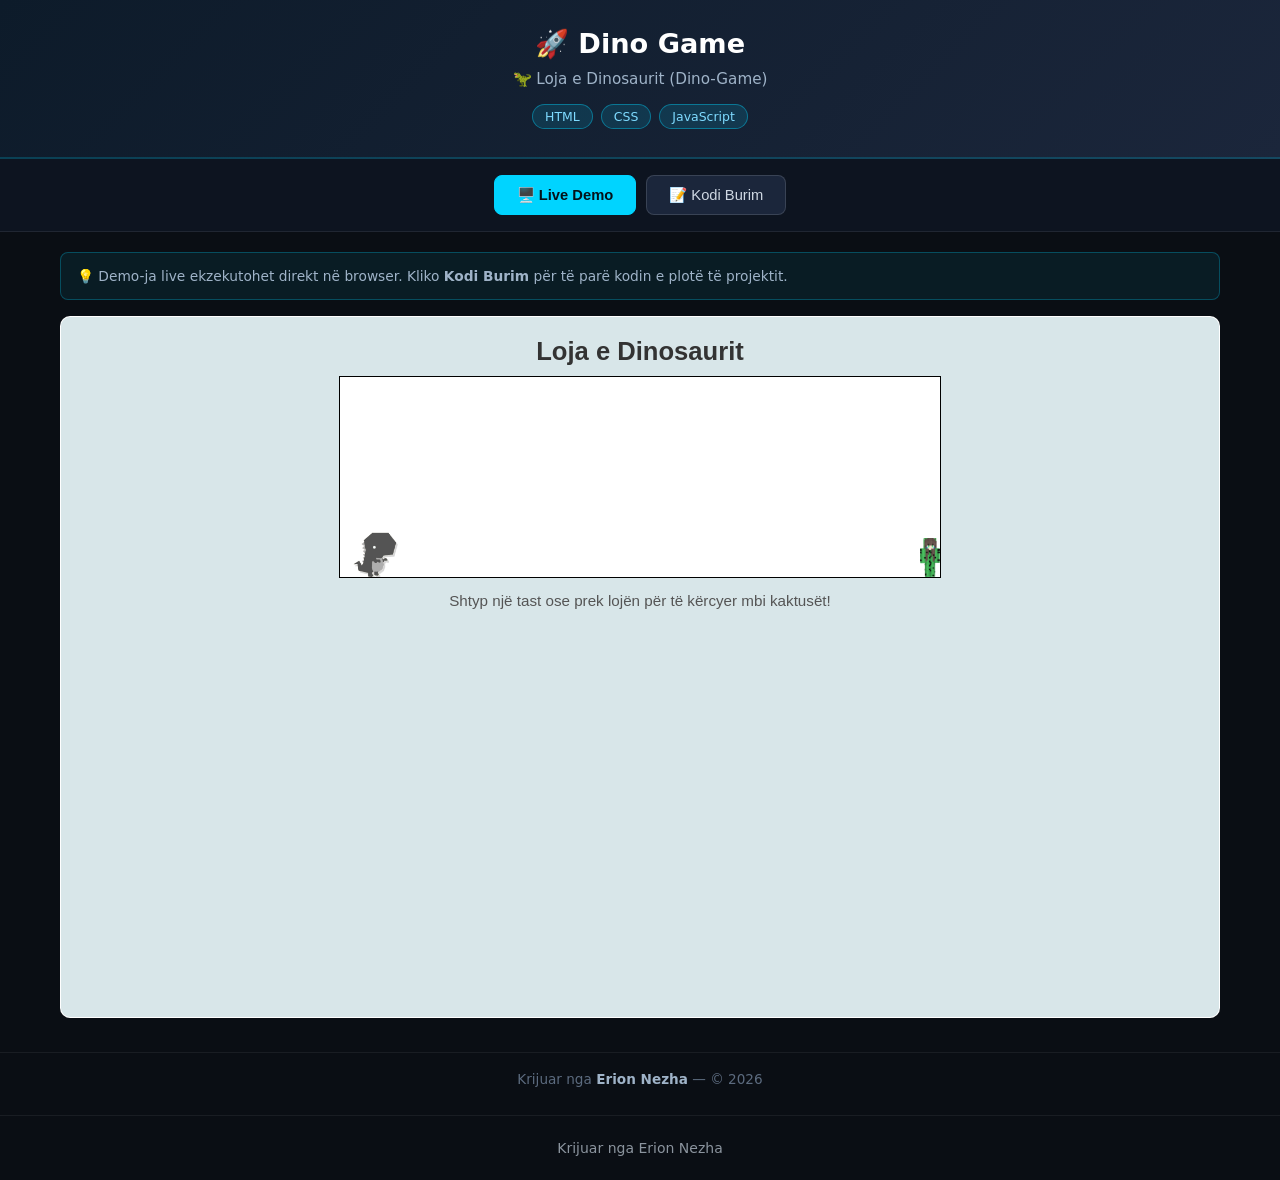
<file: index.html>
<!-- Created by Erion Nezha — © 2026 All rights reserved -->
<!DOCTYPE html>
<html lang="sq">
<head>
<meta charset="UTF-8">
<meta name="viewport" content="width=device-width, initial-scale=1.0">
<title>Dino Game — Erion Nezha</title>
<style>
*{box-sizing:border-box;margin:0;padding:0}
body{background:#0a0e14;color:#e6e6e6;font-family:'Segoe UI',system-ui,sans-serif;min-height:100vh;display:flex;flex-direction:column}
header.top{background:linear-gradient(135deg,#0d1b2a,#1b263b);padding:28px 20px;text-align:center;border-bottom:2px solid #00d4ff33}
header.top h1{font-size:1.7rem;color:#fff;margin-bottom:8px}
header.top p{color:#9fb3c8;max-width:760px;margin:0 auto 12px;line-height:1.55;font-size:.95rem}
.badges{display:flex;gap:8px;justify-content:center;flex-wrap:wrap}
.badge{background:#00d4ff22;border:1px solid #00d4ff66;color:#7fdbff;padding:4px 12px;border-radius:20px;font-size:.78rem}
.tabs{display:flex;gap:10px;justify-content:center;padding:16px;background:#0d1420;border-bottom:1px solid #ffffff14}
.tabs button{background:#1b263b;color:#cfd8e3;border:1px solid #ffffff22;padding:10px 22px;border-radius:8px;cursor:pointer;font-size:.92rem;transition:.2s}
.tabs button.active,.tabs button:hover{background:#00d4ff;color:#04121a;border-color:#00d4ff;font-weight:600}
main{flex:1;padding:20px;max-width:1200px;width:100%;margin:0 auto}
.panel{display:none}
.panel.active{display:block}
iframe.demo{width:100%;height:78vh;border:1px solid #ffffff22;border-radius:10px;background:#fff}
.codewrap{display:flex;gap:0;border:1px solid #ffffff22;border-radius:10px;overflow:hidden;height:78vh;background:#0d1117}
.tree{width:250px;min-width:200px;background:#0d1420;border-right:1px solid #ffffff14;overflow-y:auto;padding:12px;font-size:.82rem}
.tree .tfile{padding:5px 8px;border-radius:5px;cursor:pointer;color:#9fb3c8;white-space:nowrap;overflow:hidden;text-overflow:ellipsis}
.tree .tfile:hover{background:#ffffff10;color:#fff}
.tree .tfile.active{background:#00d4ff26;color:#7fdbff}
.tree .tdir{color:#5c6b7f;font-weight:600;margin-top:8px;font-size:.75rem;text-transform:uppercase;letter-spacing:.5px}
.codeview{flex:1;overflow:auto;padding:0;position:relative}
.codeview pre{padding:16px;font-family:'Consolas','Fira Code',monospace;font-size:.82rem;line-height:1.6;color:#d6deeb;white-space:pre}
.codeview .lineno{color:#4a5568;user-select:none;margin-right:12px;display:inline-block;width:32px;text-align:right}
.codeview img.preview{max-width:100%;padding:20px}
.cbar{display:flex;gap:8px;align-items:center;padding:10px 14px;background:#0d1420;border-bottom:1px solid #ffffff14;font-size:.82rem;color:#9fb3c8;overflow-x:auto}
.ctab{padding:6px 14px;border-radius:6px;cursor:pointer;white-space:nowrap;border:1px solid transparent}
.ctab:hover{background:#ffffff10}
.ctab.active{background:#00d4ff26;color:#7fdbff;border-color:#00d4ff55}
footer{text-align:center;padding:18px;color:#5c6b7f;font-size:.85rem;border-top:1px solid #ffffff10;margin-top:10px}
footer strong{color:#9fb3c8}
.term{background:#05070a;border:1px solid #00ff8833;border-radius:10px;overflow:hidden;height:78vh;display:flex;flex-direction:column}
.term-head{background:#0d1420;padding:10px 14px;display:flex;align-items:center;gap:8px;border-bottom:1px solid #ffffff14}
.dot{width:12px;height:12px;border-radius:50%}
.term-title{color:#9fb3c8;font-size:.82rem;margin-left:6px;flex:1}
.replay{background:#00ff8822;border:1px solid #00ff8866;color:#7dffb0;padding:5px 14px;border-radius:6px;cursor:pointer;font-size:.8rem}
.replay:hover{background:#00ff8844}
#term-body{flex:1;overflow-y:auto;padding:16px;font-family:'Consolas',monospace;font-size:.88rem;line-height:1.7;color:#33ff88;white-space:pre-wrap;word-break:break-word}
#term-body .inp{color:#ffd75c}
#term-body .dim{color:#4a6b57}
.cursor{display:inline-block;width:9px;height:17px;background:#33ff88;vertical-align:-3px;animation:blink 1s infinite}
@keyframes blink{50%{opacity:0}}
.split{display:grid;grid-template-columns:1fr 1fr;gap:16px}
.split .term,.split .codewrap{height:78vh}
@media(max-width:860px){.split{grid-template-columns:1fr}.codewrap{flex-direction:column}.tree{width:100%;max-height:150px;border-right:none;border-bottom:1px solid #ffffff14}}
.kw{color:#ff7edb}.st{color:#ffd75c}.cm{color:#5c6b7f;font-style:italic}.fn{color:#7fdbff}.nm{color:#f78c6c}
.note{background:#00d4ff12;border:1px solid #00d4ff44;border-radius:8px;padding:12px 16px;margin-bottom:16px;font-size:.86rem;color:#9fb3c8;line-height:1.6}
</style>
</head>
<body>
<header class="top">
<h1>🚀 Dino Game</h1>
<p>🦖 Loja e Dinosaurit (Dino-Game)</p>
<div class="badges"><span class="badge">HTML</span><span class="badge">CSS</span><span class="badge">JavaScript</span></div>
</header>
<div class="tabs">
<button class="active" onclick="show('demo',this)">🖥️ Live Demo</button>
<button onclick="show('code',this)">📝 Kodi Burim</button>
</div>
<main>
<div class="note">💡 Demo-ja live ekzekutohet direkt në browser. Kliko <strong>Kodi Burim</strong> për të parë kodin e plotë të projektit.</div>
<div id="p-demo" class="panel active"><iframe class="demo" src="demo/index.html" title="Live demo"></iframe></div>
<div id="p-code" class="panel"><div class="codewrap">
<aside class="tree" id="tree"></aside>
<div class="codeview"><div class="cbar" id="cbar"></div><div id="codebox"><pre></pre></div></div>
</div></div>
</main>
<footer>Krijuar nga <strong>Erion Nezha</strong> — © 2026</footer>
<script>
const TREE={"dirs": [], "files": ["cactus.png", "dino-ss.png", "index.html", "screenshot.png", "script.js", "style.css", "t-rex.png"]};
const CODEDIR="demo";
const IMG=/\.(png|jpe?g|gif|svg|webp|ico|bmp)$/i;
function show(id,btn){document.querySelectorAll('.panel').forEach(p=>p.classList.remove('active'));document.getElementById('p-'+id).classList.add('active');document.querySelectorAll('.tabs button').forEach(b=>b.classList.remove('active'));btn.classList.add('active');}
function buildTree(){
  const t=document.getElementById('tree');let html='';
  const walk=(node,prefix)=>{node.dirs.forEach(d=>{html+='<div class="tdir">📁 '+prefix+d.name+'</div>';walk(d,prefix+d.name+'/');});node.files.forEach(f=>{html+='<div class="tfile" data-p="'+prefix+f+'">📄 '+f+'</div>';});};
  walk(TREE,'');t.innerHTML=html;
  t.querySelectorAll('.tfile').forEach(el=>el.onclick=()=>openFile(el.dataset.p,el));
  const first=t.querySelector('.tfile');if(first)openFile(first.dataset.p,first);
}
async function openFile(path,el){
  document.querySelectorAll('.tfile').forEach(e=>e.classList.remove('active'));el.classList.add('active');
  document.getElementById('cbar').textContent=path;
  const box=document.getElementById('codebox');
  if(IMG.test(path)){box.innerHTML='<img class="preview" src="'+CODEDIR+'/'+path+'">';return;}
  try{const r=await fetch(CODEDIR+'/'+path);const txt=await r.text();
    box.innerHTML='<pre>'+hl(txt,path.split('.').pop())+'</pre>';
  }catch(e){box.innerHTML='<pre>Deshtoi leximi i file-it.</pre>';}
}

function hl(code,lang){
  const esc=s=>s.replace(/&/g,'&amp;').replace(/</g,'&lt;').replace(/>/g,'&gt;');
  const tok=/(\/\/[^\n]*|\/\*[\s\S]*?\*\/|#[^\n]*|<!--[\s\S]*?-->)|("[^"\n]*"|'[^'\n]*')|\b(import|from|as|def|return|if|elif|else|for|while|in|not|and|or|class|try|except|finally|with|lambda|pass|break|continue|print|public|private|protected|static|void|int|float|double|char|long|short|boolean|new|this|null|true|false|extends|implements|package|throws|struct|include|switch|case|default|do|sizeof|typedef|const|unsigned|using|namespace|cin|cout|endl|int main|string|System|out|println|var|let|function|=>)\b|\b(\d+(\.\d+)?)\b/g;
  let out='',last=0,m;
  while((m=tok.exec(code))!==null){
    out+=esc(code.slice(last,m.index));
    const cls=m[1]?'cm':m[2]?'st':m[3]?'kw':'nm';
    out+='<span class="'+cls+'">'+esc(m[0])+'</span>';
    last=m.index+m[0].length;
  }
  out+=esc(code.slice(last));
  return out.split('\n').map((l,i)=>'<span class="lineno">'+(i+1)+'</span>'+(l||' ')).join('\n');
}

buildTree();
</script>
<footer style="text-align:center;padding:24px 16px;color:#8b949e;font-family:system-ui,sans-serif;font-size:14px;">Krijuar nga Erion Nezha</footer>
</body>
</html>
</file>
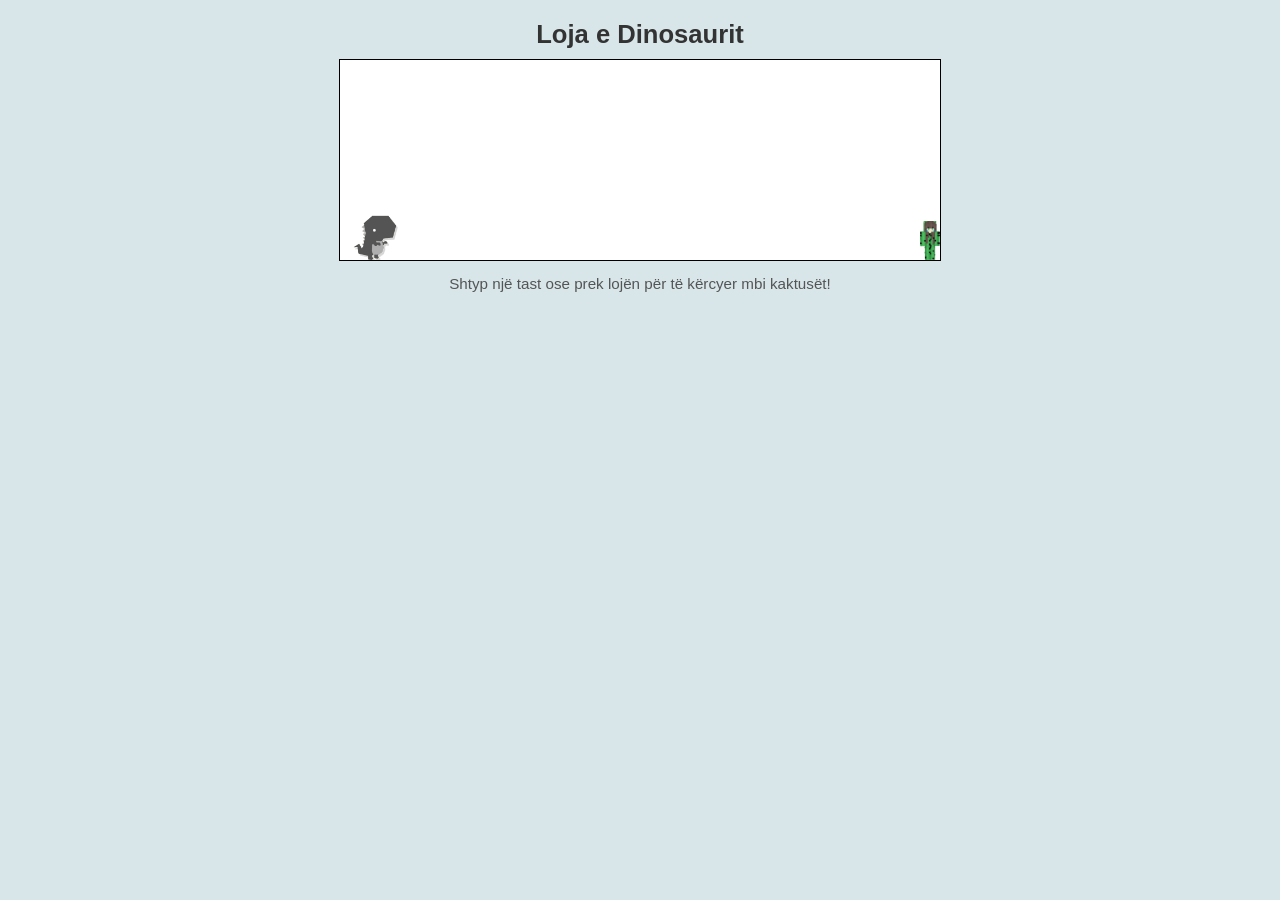
<file: demo/index.html>
<!DOCTYPE html>
<!-- Created by Erion Nezha — © 2026 All rights reserved -->
<html lang="sq">
<head>
    <meta charset="UTF-8">
    <meta http-equiv="X-UA-Compatible" content="IE=edge">
    <meta name="viewport" content="width=device-width, initial-scale=1.0">
    <title>Loja e Dinosaurit | Erion Nezha</title>
    <meta name="author" content="Erion Nezha">
    <link rel="stylesheet" href="style.css">
</head>
<body>
    <h1>Loja e Dinosaurit</h1>
    <div class="game">
        <div id="dino"></div>
        <div id="cactus"></div>
        <div id="gameover">
            <p>Loja mbaroi! Provo përsëri.</p>
            <button id="restart">Luaj përsëri</button>
        </div>
    </div>
    <p class="hint">Shtyp një tast ose prek lojën për të kërcyer mbi kaktusët!</p>
    <script src="script.js"></script>
</body>
</html>
</file>
<file: demo/style.css>
*{
    padding: 0;
    margin: 0;
}
body{
    background-color: #d8e6e9;
    font-family: Arial, sans-serif;
    text-align: center;
}
h1{
    margin: 20px 0 10px;
    font-size: 1.6rem;
    color: #333;
}
.game{
    width: 600px;
    height: 200px;
    border: 1px solid #000000;
    margin: auto;
    position: relative;
    transform-origin: top center;
    background: #fff;
    overflow: hidden;
    touch-action: manipulation;
    user-select: none;
    -webkit-user-select: none;
}

#dino{
    width: 70px;
    height: 70px;
    background-image: url(t-rex.png);
    background-size: auto 70px;

    position: relative;
    top: 143px;
}

.jump{
    animation: jump 0.3s linear;
}

@keyframes jump{
    0%{
        top: 143px; /*distance from the top of the parent element*/
    }

    30%{
        top:115px;
    }

    50%{
        top: 70px;
    }

    80%{
        top: 115px;
    }

    100%{
        top:143px;
    }
}


#cactus{
    width: 20px;
    height: 40px;
    position: relative;
    top: 91px;
    left: 580px; /*width of frame - width of cactus*/

    background-image: url(cactus.png);
    background-size: 20px 40px;
    animation: cactus-block 1.2s infinite linear;
}

@keyframes cactus-block{
    0%{
        left: 600px;
    }

    100%{
        left: -20px;
    }
}

#gameover{
    display: none;
    position: absolute;
    inset: 0;
    background: rgba(255, 255, 255, 0.88);
    align-items: center;
    justify-content: center;
    flex-direction: column;
    gap: 12px;
    z-index: 10;
}

#gameover.show{
    display: flex;
}

#gameover p{
    font-size: 1.3rem;
    font-weight: bold;
    color: #333;
}

#restart{
    font-size: 1rem;
    padding: 10px 24px;
    border: none;
    border-radius: 8px;
    background: #2e7d32;
    color: #fff;
    cursor: pointer;
}

#restart:active{
    transform: scale(0.96);
}

.hint{
    margin-top: 14px;
    color: #555;
    font-size: 0.95rem;
    padding: 0 12px;
}
</file>
